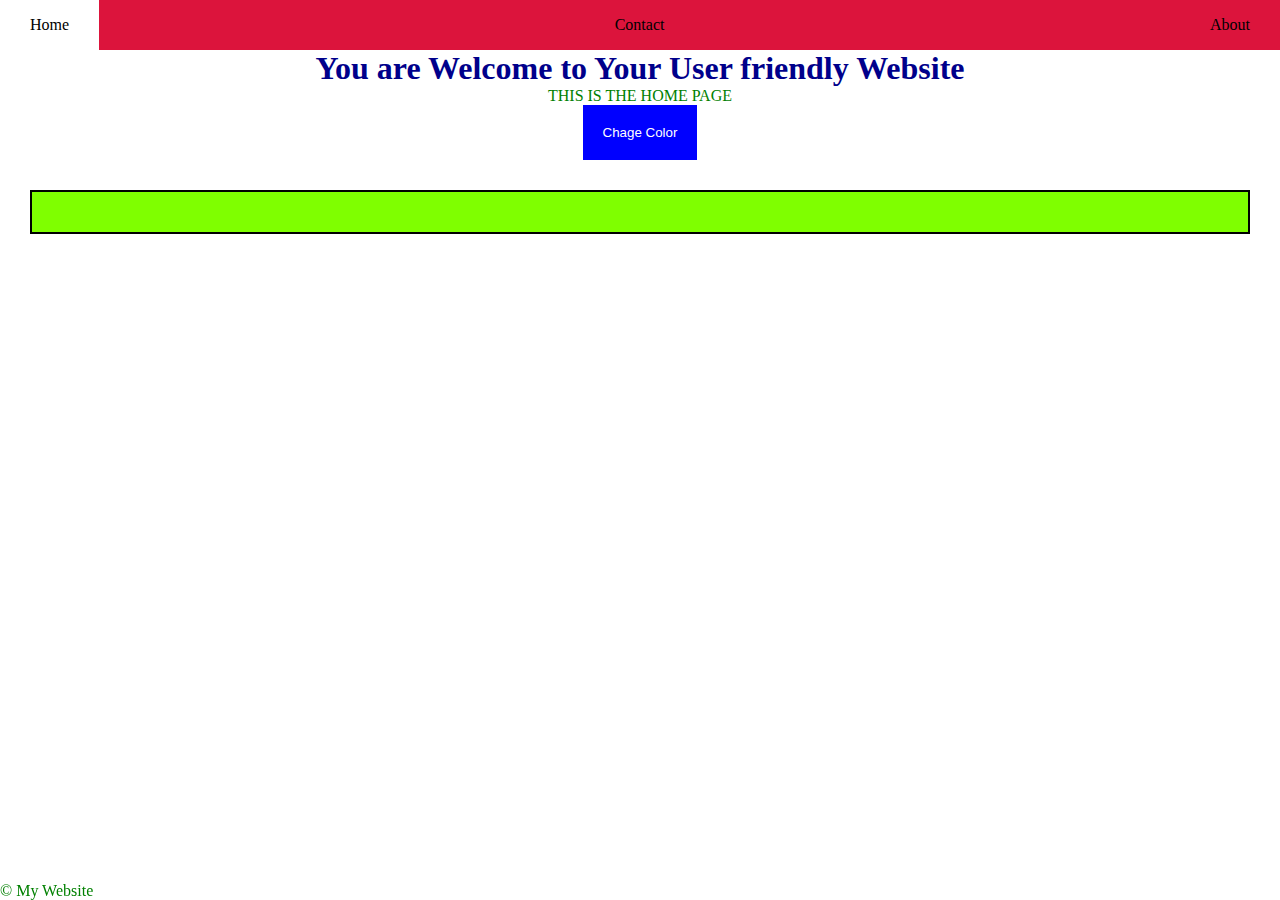
<file: HTML/index.html>
<!DOCTYPE html>
<html lang="en">
<head>
    <meta charset="UTF-8">
    <meta name="viewport" content="width=device-width, initial-scale=1.0">
    <title>HOME</title>
    <link rel="stylesheet" href="/css/stylesheet.css">
</head>
<body>
    <nav>
        <ul class="sidebar" id="bar">
            <li id="closebar"><a href="#"><img src="/icons8-close-50.png" style="background-color: aliceblue; width: 30px; height: 30px;"></li></a>
            <li><a href="index.html">Home</li></a>
            <li><a href="contact.html">Contact</li></a>
            <li><a href="about.html">About</li></a>
        </ul>
        <ul>
            <li class="hideonmobile"><a href="index.html">Home</li></a>
            <li class="hideonmobile"><a href="contact.html">Contact</li></a>
            <li class="hideonmobile"><a href="about.html">About</li></a>
            <li class="large-screen" id="ShowSidebar"><a href="#"><img src="/icons8-menu-50.png" alt="" style="background-color: aliceblue; width: 30px; height: 30px;"></a></li>
        </ul>
    </nav>
    <h1>You are Welcome to Your User friendly Website</h1>
    <main id="html">
        <section>
            <p>
                THIS IS THE HOME PAGE
            </p>
        </section>
    </main>
    <footer>
        <button id="bgBtn">Chage Color</button>
        <p style="position: fixed; bottom: 0;">&copy; My Website</p>
    </footer>

    <div class="box"></div>

    <script src="/JS/function.js"></script>
</body>
</html>
</file>
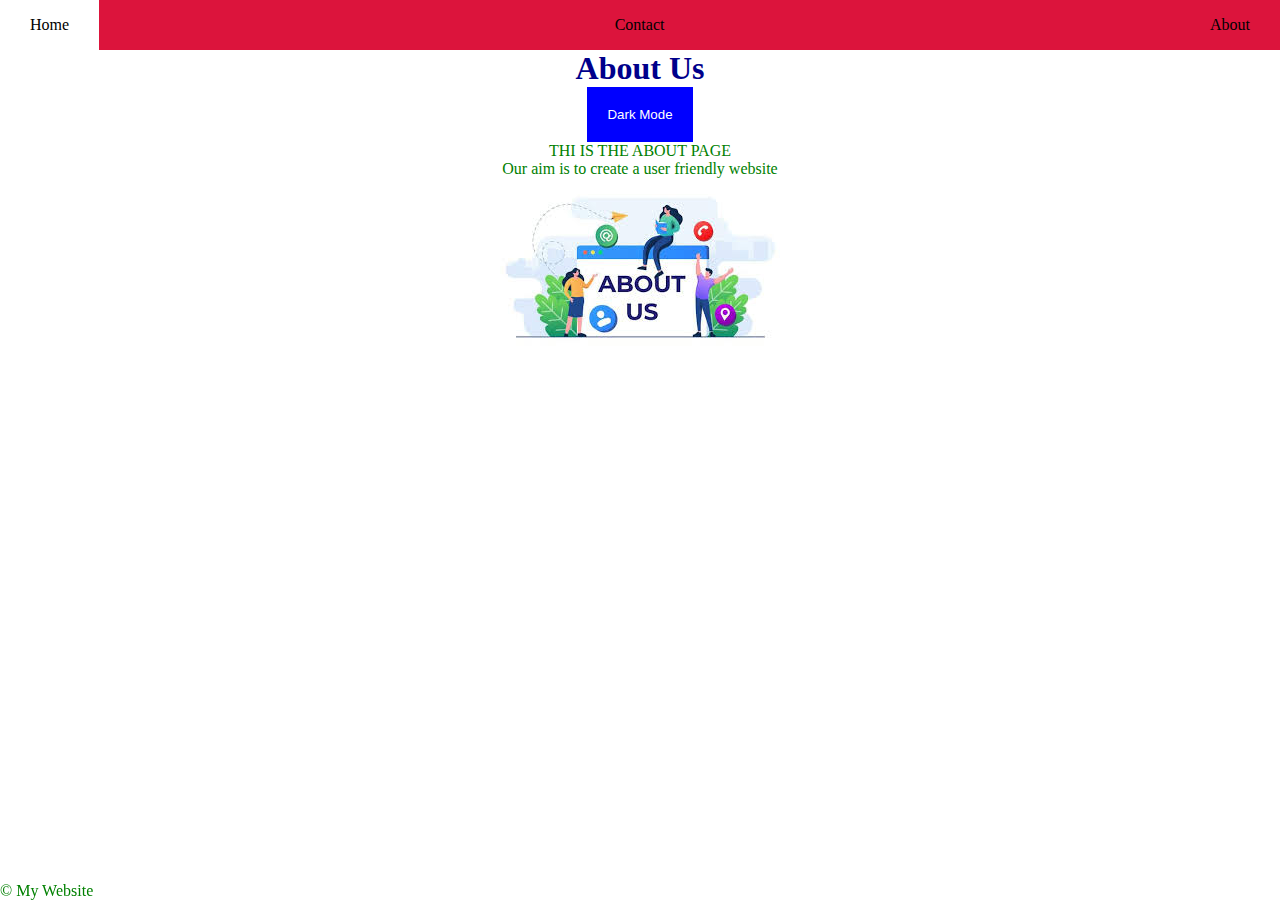
<file: HTML/about.html>
<!DOCTYPE html>
<html lang="en">
<head>
    <meta charset="UTF-8">
    <meta name="viewport" content="width=device-width, initial-scale=1.0">
    <title>ABOUT</title>
    <link rel="stylesheet" href="/css/stylesheet.css">
</head>
<body>
    <nav>
        <ul class="sidebar" id="bar">
            <li id="closebar"><a href="#"><img src="/icons8-close-50.png" style="background-color: aliceblue; width: 30px; height: 30px;"></li></a>
            <li><a href="index.html">Home</li></a>
            <li><a href="contact.html">Contact</li></a>
            <li><a href="about.html">About</li></a>
        </ul>
        <ul>
            <li class="hideonmobile"><a href="index.html">Home</li></a>
            <li class="hideonmobile"><a href="contact.html">Contact</li></a>
            <li class="hideonmobile"><a href="about.html">About</li></a>
            <li class="large-screen" id="ShowSidebar"><a href="#"><img src="/icons8-menu-50.png" alt="" style="background-color: aliceblue; width: 30px; height: 30px;"></a></li>
        </ul>
    </nav>
    <h1>About Us</h1>
    <button id="bgBtn">Dark Mode</button>
    <main>
        <section>
            <p>THI IS THE ABOUT PAGE</p>
            <p>Our aim is to create a user friendly website</p>
            <img src="/download.jpg">
        </section>
    </main>
        <footer>
        <p style="position: fixed; bottom: 0;">&copy; My Website</p>
    </footer>


    

    <script src="/JS/function.js"></script>
</body>
</html>
</file>
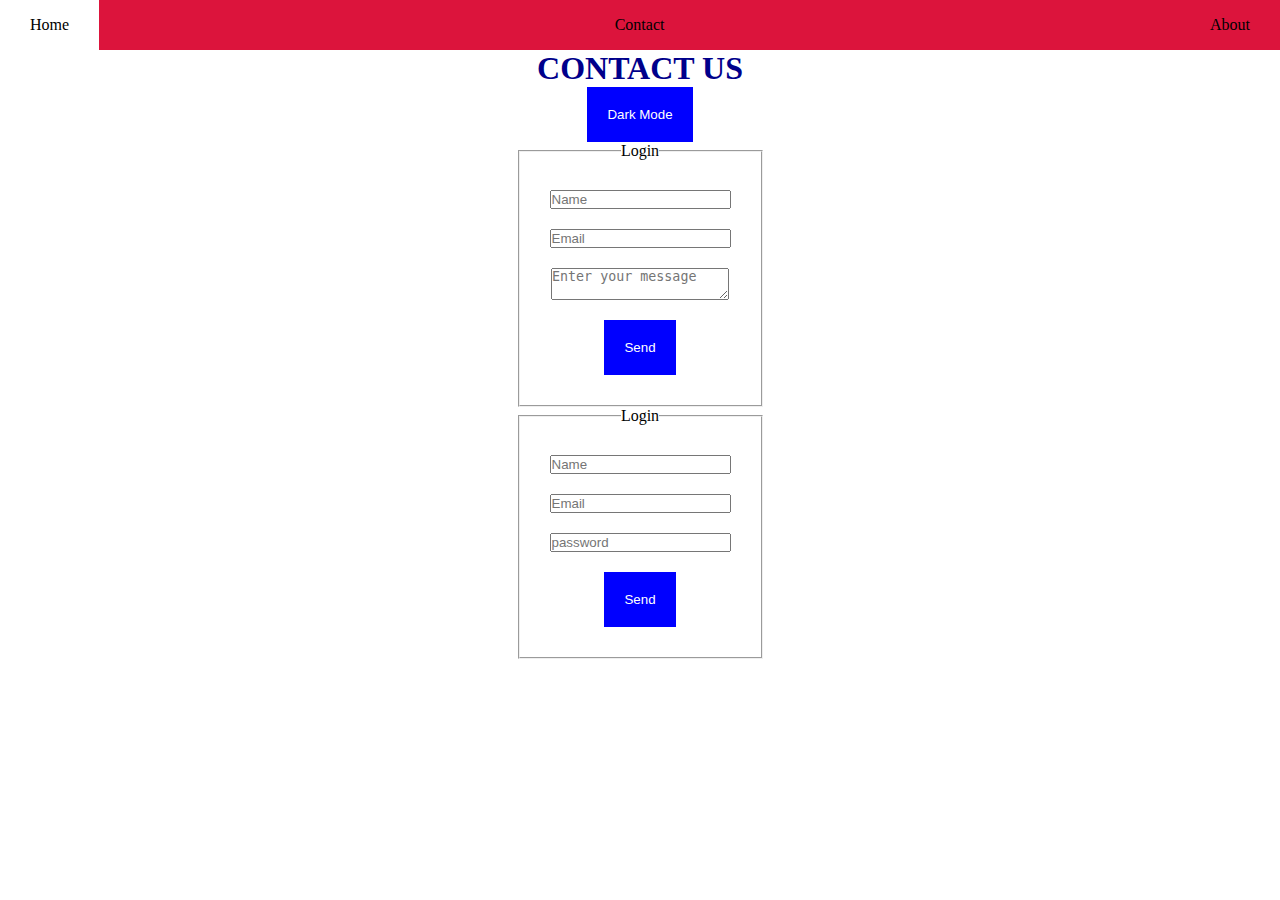
<file: HTML/contact.html>
<!DOCTYPE html>
<html lang="en">
<head>
    <meta charset="UTF-8">
    <meta name="viewport" content="width=device-width, initial-scale=1.0">
    <title>CONTACT</title>
    <link rel="stylesheet" href="/css/stylesheet.css">
</head>
<body>
    <nav>
        <ul class="sidebar" id="bar">
            <li id="closebar"><a href="#"><img src="/icons8-close-50.png" style="background-color: aliceblue; width: 30px; height: 30px;"></li></a>
            <li><a href="index.html">Home</li></a>
            <li><a href="contact.html">Contact</li></a>
            <li><a href="about.html">About</li></a>
        </ul>
        <ul>
            <li class="hideonmobile"><a href="index.html">Home</li></a>
            <li class="hideonmobile"><a href="contact.html">Contact</li></a>
            <li class="hideonmobile"><a href="about.html">About</li></a>
            <li class="large-screen" id="ShowSidebar"><a href="#"><img src="/icons8-menu-50.png" alt="" style="background-color: aliceblue; width: 30px; height: 30px;"></a></li>
        </ul>
    </nav>
    <h1>CONTACT US</h1>
    <button id="bgBtn">Dark Mode</button>
    <main>
        <form action="">
            <fieldset><legend>Login</legend>
            <input type="text" name="name" placeholder="Name">
            <input type="email" name="email" placeholder="Email">
            <textarea name="message" id="" placeholder="Enter your message"></textarea>
            <button type="submit">Send</button>
            </fieldset>
        </form>
    </main>
    <main>
            <form action="" id="form">
            <fieldset><legend>Login</legend>
            <input type="text" name="name" placeholder="Name" required>
            <input type="email" name="email" placeholder="Email" required>
            <input type="password" name="password" placeholder="password" required minlength="8">
            <button type="submit" id="click">Send</button>
            </fieldset>
        </form>
    </main>
    <script src="/JS/function.js"></script>
</body>
</html>
</file>
<file: css/stylesheet.css>
*{
    margin: 0;
    padding: 0;
}

body{
    text-align: center;
}
h1{
    color: darkblue;
}
p{
    color: green;
}
nav{
    background-color: crimson;
    width: 100%;
}

nav ul{
    width: 100%;
    list-style: none;
    display: flex;
    justify-content: space-between;
    align-items: center;
}

nav li{
    height: 50px;
}

nav a{
    height: 100%;
    text-decoration: none;
    color: black;
    display: flex;
    align-items: center;
    padding: 0 30px;
}

nav a:hover{
    background-color: white;
}

fieldset{
    display: flex;
    justify-content: center;
    align-items: center;
    flex-direction: column;
    gap: 20px;
    padding: 30px;
}

form{
  display: flex;
  /* height: 100vh; */
  justify-content: center;
  align-items: center;  
}

.darkmode{
    background-color: black;
    color: white;
    display: flex;
}

.sidebar{
    position: fixed;
    top: 0;
    left: 0;
    height: 100vh;
    width: 250px;
    z-index: 999;
    background-color: rgba(0, 0, 0, 0.37);
    backdrop-filter: blur(10px);
    box-shadow: -10px 0 10px rgba(0, 0, 0, 0.1);
    display: none;
    flex-direction: column;
    align-items: flex-start;
    justify-content: flex-start;
}

.sidebar li{
    width: 100%;
}
.sidebar a{
    width: 100%;
}

.swapdisplay{
    display: flex;
}
.scoop{
    display: none;
}

@media(max-width: 600px){
        .hideonmobile{
        display: none;
    }
    .large-screen{
        display: flex;
    }
    nav{
        background-color: white;
    }
    body{
        font-size: 20px;
        background-color: darkgoldenrod;
    }
}

@media(min-width: 600px){
        .large-screen{
        display: none;
    }

}

@media(min-width:601px) and (max-width:1024px){
        body{
            background-color: lightgreen;
            font-size: 30px;
        }
}

.box{
    padding: 20px;
    border: 2px solid #000;
    margin: 30px;
    background-color: chartreuse;
}

.box:hover{
    box-shadow: 0 0 15px black;
}

button{
    background-color: blue;
    color: white;
    padding: 20px;
    border: none;
    transition: transform 1s ease;
}

button:hover{
     background-color: darkblue;
     transform: scale(0.9);
}
</file>
